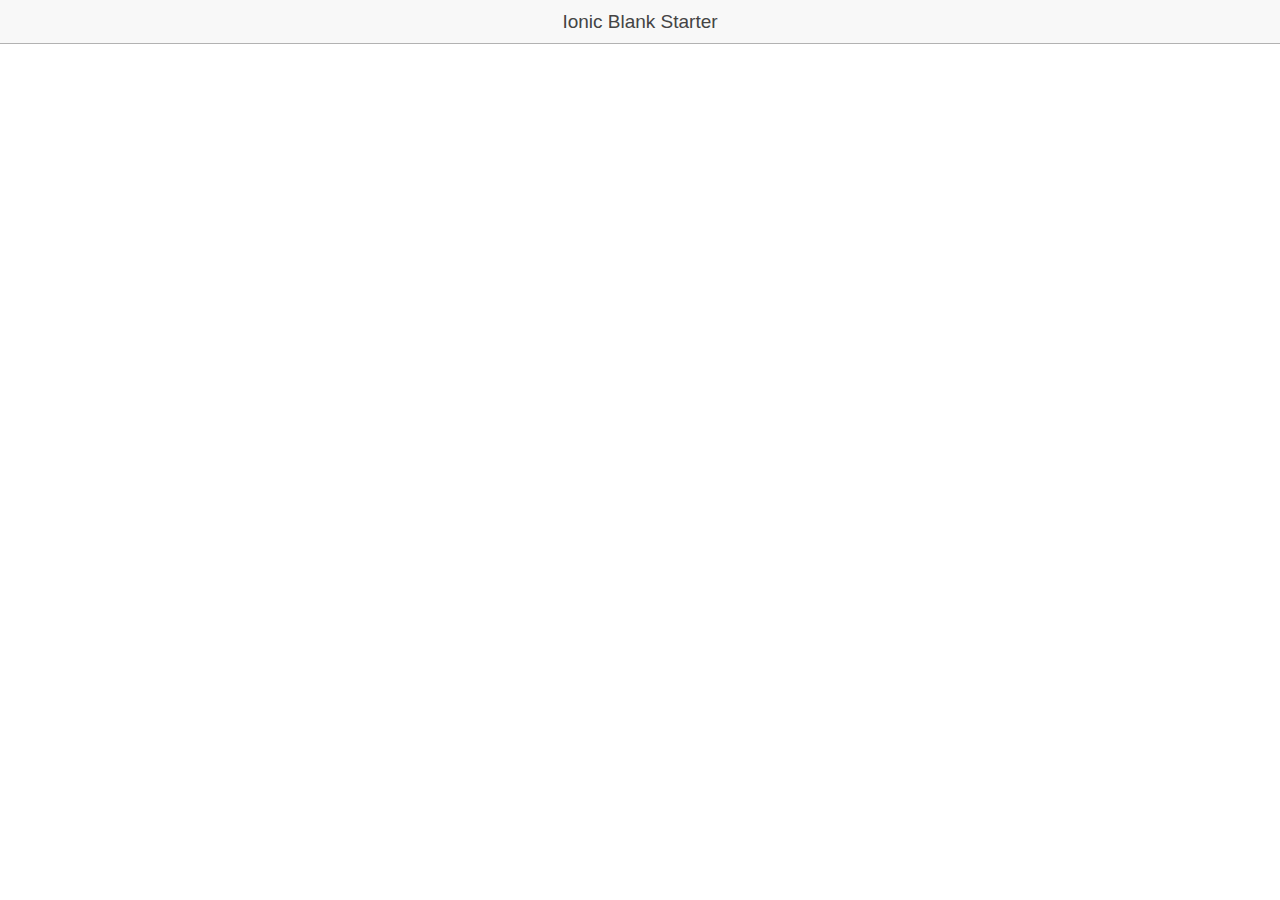
<file: platforms/android/assets/www/index.html>
<!DOCTYPE html>
<html>
  <head>
    <meta charset="utf-8">
    <meta name="viewport" content="initial-scale=1, maximum-scale=1, user-scalable=no, width=device-width">
    <title></title>

    <link href="lib/ionic/css/ionic.css" rel="stylesheet">
    <link href="css/style.css" rel="stylesheet">

    <!-- IF using Sass (run gulp sass first), then uncomment below and remove the CSS includes above
    <link href="css/ionic.app.css" rel="stylesheet">
    -->

    <!-- ionic/angularjs js -->
    <script src="lib/ionic/js/ionic.bundle.js"></script>

    <!-- cordova script (this will be a 404 during development) -->
    <script src="cordova.js"></script>

    <!-- your app's js -->
    <script src="js/app.js"></script>
  </head>
  <body ng-app="starter" class="platform-android platform-cordova platform-webview">

    <ion-pane>
      <ion-header-bar class="bar-stable">
        <h1 class="title">Ionic Blank Starter</h1>
      </ion-header-bar>
      <ion-content>
      </ion-content>
    </ion-pane>
  </body>
</html>
</file>
<file: platforms/android/assets/www/css/style.css>
/* Empty. Add your own CSS if you like */
</file>
